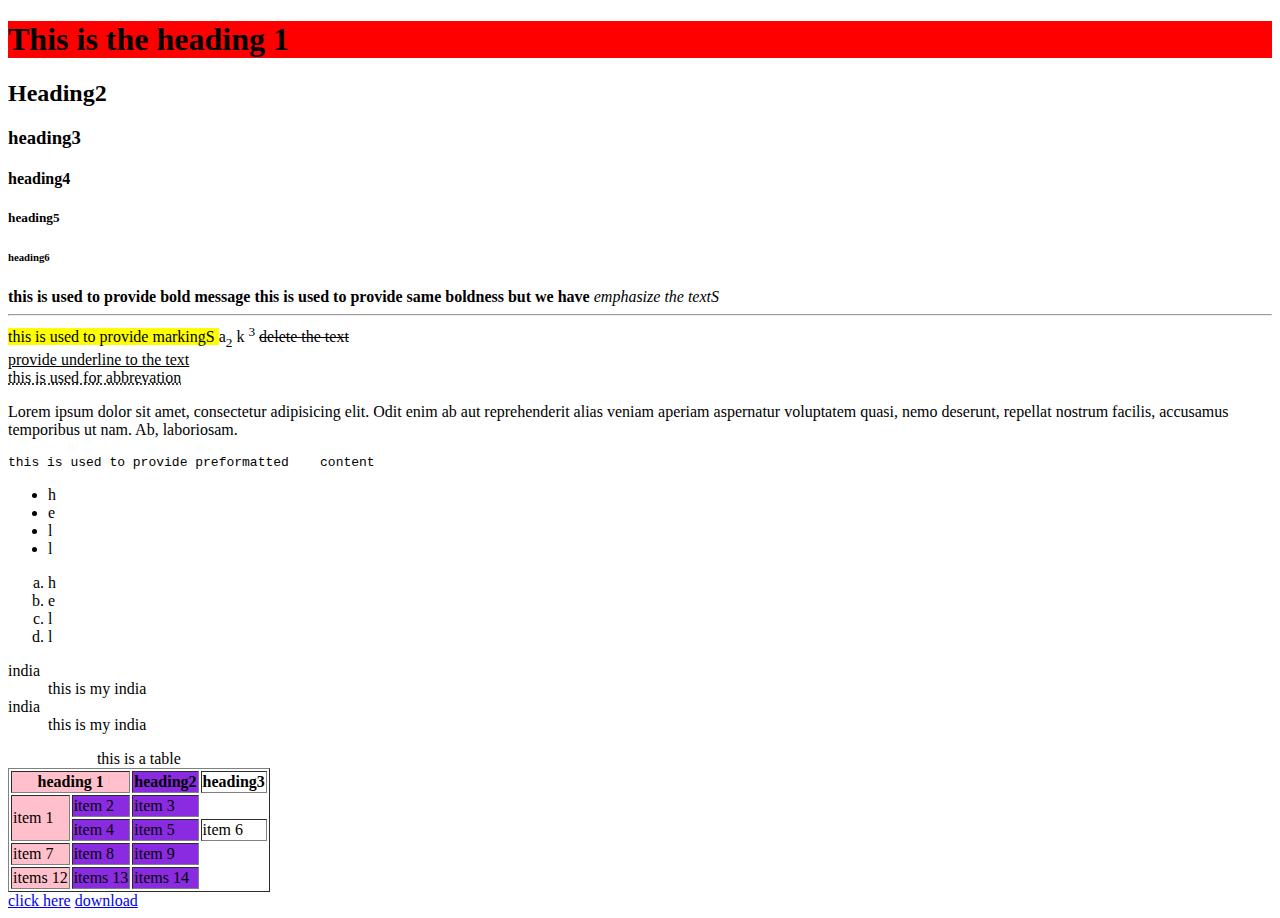
<file: Day1/first.html>
<!DOCTYPE html>
<html lang="en">
<head>
    <meta charset="UTF-8">
    <meta name="viewport" content="width=device-width, initial-scale=1.0">
    <title>Document</title>
</head>
<body>
    <h1 style="background-color: red;">This is the heading 1
    </h1>
    <h2>Heading2 </h2>
    <h3>heading3</h3>
    <h4>heading4</h4>
    <h5>heading5</h5>
    <h6>heading6</h6>

    <!--formation tags-->
    <!-- for bold-->
     <b>this is used to provide bold message</b>
     <strong>this is used to provide same boldness but we have</strong>
     <em>emphasize the textS</em>
     <hr>
     <mark>this is used to provide markingS </mark>
     a<sub>2</sub>
     k <sup>3</sup>
     <del>delete the text</del>
     <br>
     <u>provide underline to the text</u>
     <br>
     <abbr title="this is the error"> this is used for abbrevation</abbr>
     <!-- extra tag-->
      <p>Lorem ipsum dolor sit amet, consectetur adipisicing elit. Odit enim ab aut reprehenderit alias veniam aperiam aspernatur voluptatem quasi, nemo deserunt, repellat nostrum facilis, accusamus temporibus ut nam. Ab, laboriosam.</p>
      <pre>this is used to provide preformatted    content</pre>
      <!--list types ul,ol,dl-->
      <ul type=""><!--square,circle,disk,none-->
        <li>h</li>
        <li>e</li>
        <li>l</li>
        <li>l</li>
      </ul>
      <ol type="a">
        <li>h</li>
        <li>e</li>
        <li>l</li>
        <li>l</li>
      </ol>
      <dl>
        <dt>india</dt><!--description term-->
        <dd>this is my india</dd><!--description detailing-->
        <dt>india</dt><!--description term-->
        <dd>this is my india</dd><!--description detailing-->
      </dl>
     <!--<textarea name="helld" id="bala">shdbabu  </textarea> -->

        <!-- table-->
         <table border="1">
         <thead><!--specify the head part-->
            <caption>this is a table</caption>
            <colgroup>
                <col style="background-color: pink;">
                <col span="2" style="background-color: blueviolet;">
                <col>
            </colgroup>
         <tr>
            <th colspan="2">heading 1</th><!--table head--><!--colspan mergee two columns-->
            <th>heading2</th>
            <th>heading3</th>
            </tr>
         </thead>
         <tbody><!--specify the body part-->
         <tr>
            <td rowspan="2">item 1</td><!--colspan merge two rows-->
            <td>item 2</td>
            <td>item 3</td>
         </tr>
         <tr>
            <td>item 4</td>
            <td>item 5</td>
            <td>item 6</td>
         </tr>
         <tr>
            <td>item 7</td>
            <td>item 8</td>
            <td>item 9</td>
         </tr>
         
         <tfoot>
            <td>items 12</td>
            <td>items 13</td>
            <td>items 14</td>
         </tfoot>
         </tbody>
         </table>
         <!--anchor tag-->
         <a href="https://www.google.com" target="self">click here</a>
         <a href="day2/image/download.jpg"> download</a>
</body>
</html>
</file>
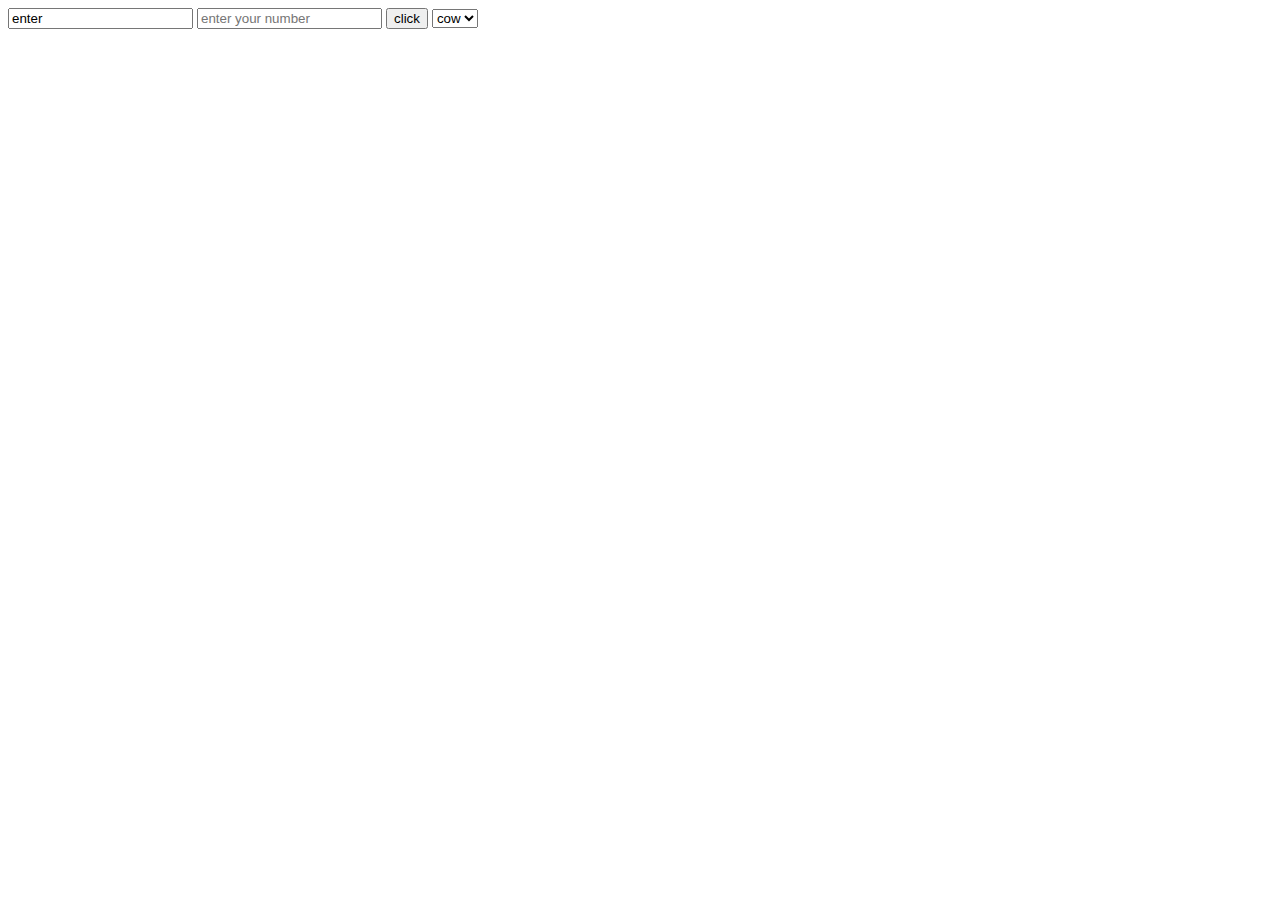
<file: day2/second.html>
<!DOCTYPE html>
<html lang="en">
<head>
    <meta charset="UTF-8">
    <meta name="viewport" content="width=device-width, initial-scale=1.0">
    <title>Document</title>
</head>
<body>
    <!-- <a href="./image/download.jpg" download> download</a>
    <img src="./image/download.jpg" alt="">
    <video src="./video/Screen Recording 2025-05-12 200601.mp4" muted control autoplay loop width="750px"></video> -->
    <!--form tag-->

    <form action=""> 
        <input type="text" value="enter" name="fullname">
        <!-- <input type="email"> -->
        <input type="number" placeholder="enter your number" name="age">
        <!-- <input type="password">
        <input type="range">
        <input type="checkbox">
        <input type="file">
        <input type="submit">
        <input type="search">
        <input type="url">
        <input type="reset">
        <input type="
        date">
        <input type="tel">
        <input type="button"> -->
        <button>click</button>
        <!-- dropdown box -->
        <select name="" id="">
            <option value="">cow</option>
            <option value="">dog</option>
            <option value="">cat</option>
        </select>
    </form>

</body>
</html>
</file>
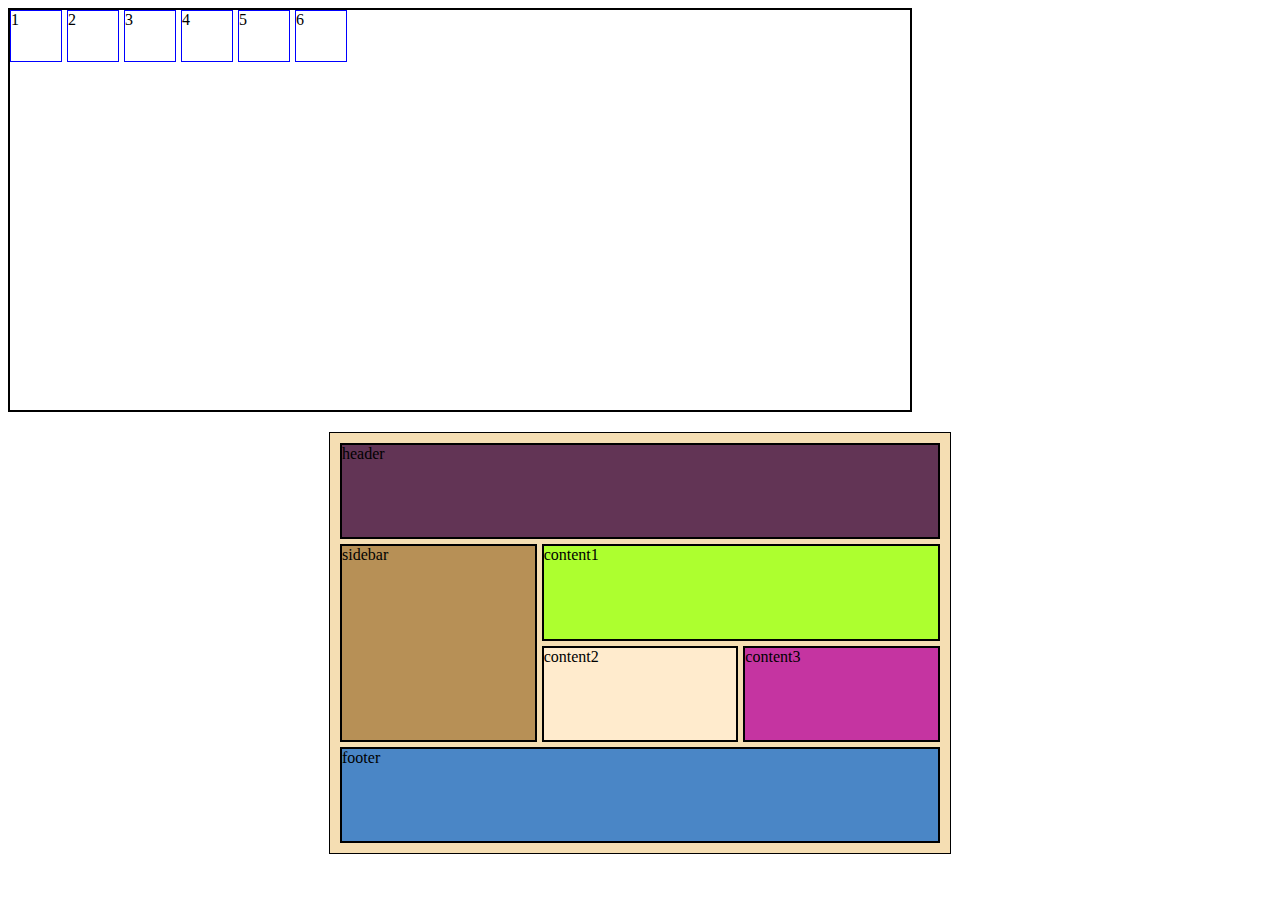
<file: Day5/design.html>
<!DOCTYPE html>
<html lang="en">
<head>
    <meta charset="UTF-8">
    <meta name="viewport" content="width=device-width, initial-scale=1.0">
    <title>Document</title>
    <link rel="stylesheet" href="design.css">
</head>
<body>
    <div class="container">
        <div class="item">1</div>
        <div class="item">2</div>
        <div class="item">3</div>
        <div class="item">4</div>
        <div class="item">5</div>
        <div class="item">6</div>
    </div>
    <div class="grid-container">
        <div class="items header">header</div>
        <div class="items sidebar">sidebar</div>
        <div class="items content1">content1</div>
        <div class="items content2">content2</div>
        <div class="items content3">content3</div>
        <div class="items footer">footer</div>
    </div>
</body>
</html>
</file>
<file: Day5/design.css>
.container{
    width: 900px;
    height: 400px;
    border: 2px solid black;
    display: flex;
    flex-direction: row;
    /* justify-content: space-between; */
    /* align-items: center;  */
    /* start,end */
    /* justify-content: center; */
    flex-wrap: wrap;
    /* column-gap: 5px;
    row-gap: 3px; */
    gap: 5px;
}
.item{
    width: 50px;
    height: 50px;
    border: 1px solid blue;
}
.items{
    border: 2px solid black;
}
.grid-container{
    width: 600px;
    height: 400px;
    padding: 10px;
    border: 1px solid black;
    margin: 20px auto;
    display: grid;
    background-color: wheat;
    grid-template-columns: repeat(3,1fr);
    grid-template-rows: repeat(4,1fr);
    gap: 5px;
}
.header{
    grid-column-start: 1;
    grid-column-end: 4;
    background-color: rgba(61, 9, 61, 0.8);
}
.sidebar{
    grid-row-start: 2;
    grid-row-end: 4;
    background-color: rgb(183, 144, 86);
}
.content1{
grid-column-start: 2;
    grid-column-end: 4;
    background-color: greenyellow;
       
}
.content2{
grid-column-start: 2;
    grid-column-end: 3;
    background-color: blanchedalmond;
}
.content3{
grid-column-start: 3;
    grid-column-end: 4;
    background-color: rgb(197, 52, 161);
}
.footer{
/* grid-column-start: 1;
    grid-column-end: 4; */
    grid-column: 1/4;
    background-color: rgb(74, 134, 198);
}
</file>
